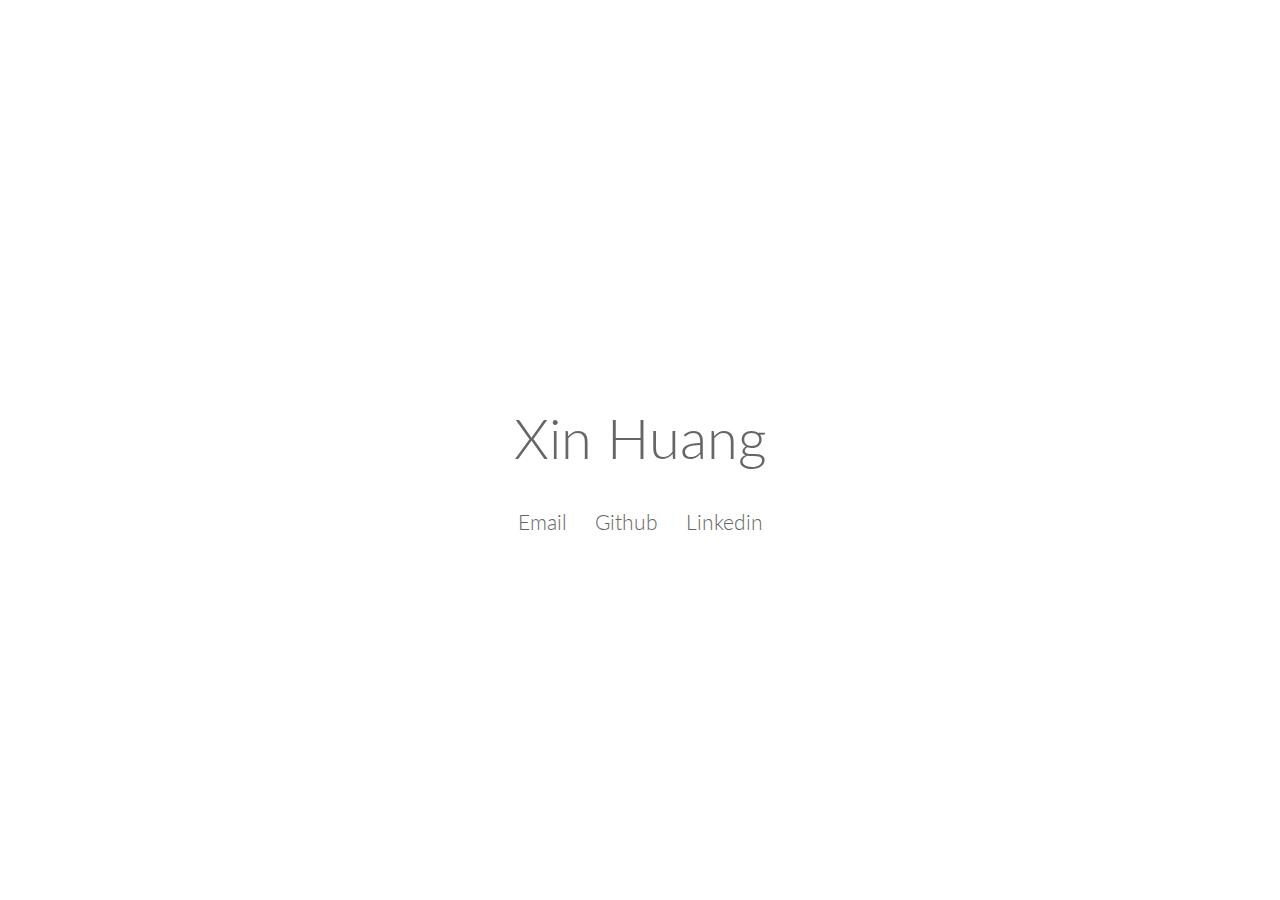
<file: index.html>
<!DOCTYPE html>
<html lang="en">

<head>
    <meta charset="UTF-8"/>
    <meta http-equiv="X-UA-Compatible" content="IE=edge,chrome=1"/>
    <meta name="viewport" content="width=device-width, initial-scale=1.0"/>
    <meta name="description" content="Xin Huang, Software Engineer"/>
    <meta name="author" content="Xin Huang"/>
    <title>Xin Huang</title>

    <link rel="icon" type="image/png" href="static/favicon.png"/>
    <link rel="stylesheet" href="static/style.css"/>
</head>

<body>
<div class="outer">
    <div class="middle">
        <div class="inner">
            <h1>Xin Huang</h1>
            <a target="_blank" href="mailto:i@xinit.me">Email</a>
            <a target="_blank" href="https://github.com/xhkz">Github</a>
            <a target="_blank" href="https://au.linkedin.com/in/xindev">Linkedin</a>
        </div>
    </div>
</div>
</body>

</html>
</file>
<file: static/style.css>
@import url('https://fonts.googleapis.com/css?family=Lato:300&display=swap');

html, body {
    font-family: Lato, sans-serif;
    margin: 0;
    padding: 0;
    text-align: center;
    background-color: #fff;
    color: #666;
}

.outer {
    display: table;
    position: absolute;
    height: 100%;
    width: 100%;
}

.middle {
    display: table-cell;
    vertical-align: middle;
}

.inner {
    margin-left: auto;
    margin-right: auto;
    width: 300px;
}

.inner > a {
    text-decoration: none;
    margin: auto 12px;
    font-weight: 300;
    font-size: 1.3em;
    color: #666;
}

h1 {
    font-weight: 300;
    font-size: 3.5em;
}

@media only screen and (max-width: 480px) {
    h1 {
        font-size: 3em;
    }

    .inner > a {
        font-size: 1.2em;
    }
}
</file>
